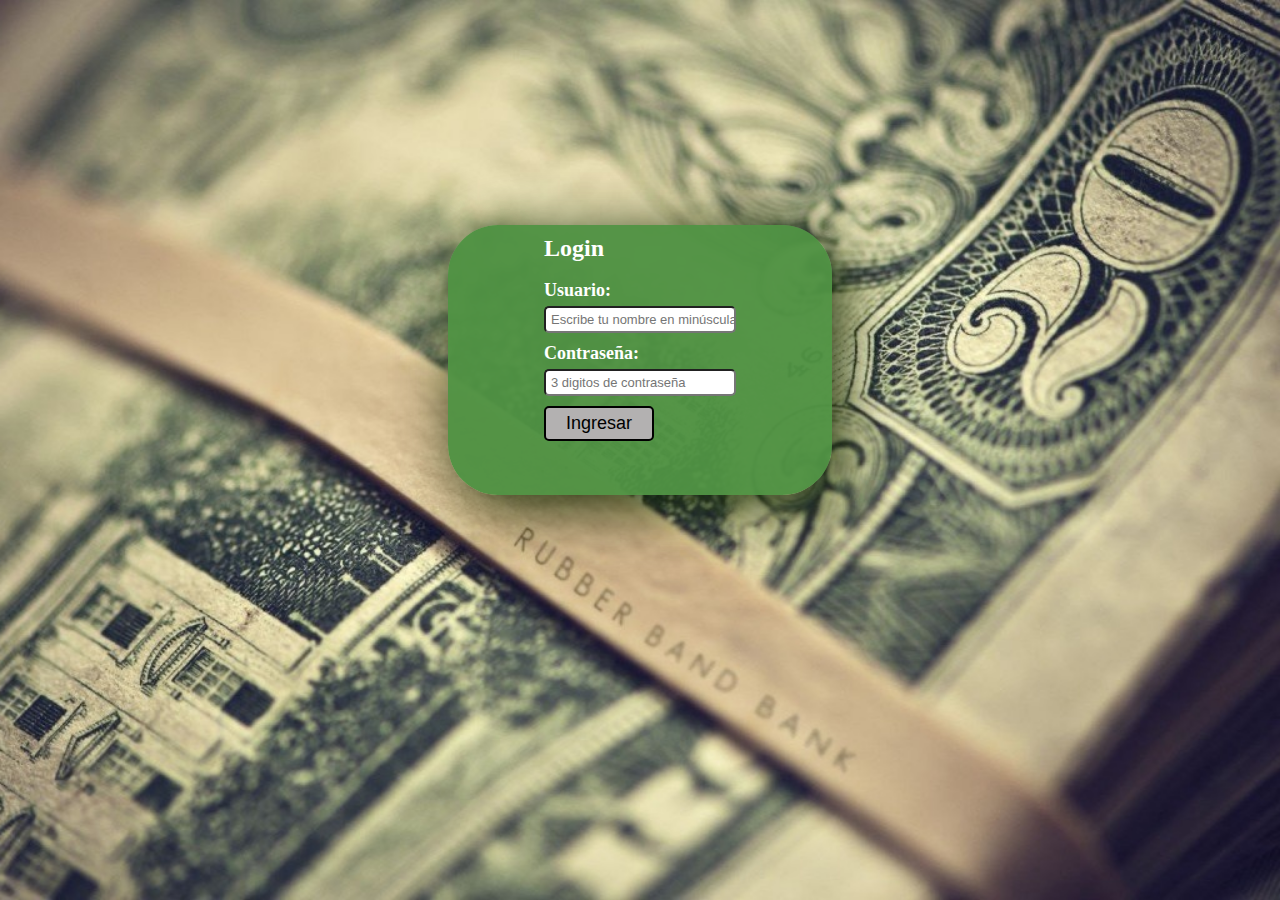
<file: index.html>
<!DOCTYPE html>
<html lang="en">
<head>
  <meta charset="UTF-8">
  <meta name="viewport" content="width=device-width, initial-scale=1.0">
  <title>Banco</title>
  <link rel="stylesheet" href="style.css">
  <link rel="icon" href="Images/money_639365.png">
</head>
<body>
  <form id="formulario">
    <h2 class="título__login" >Login</h2>
    <div>
      <label class="label__usuario" for="username">Usuario:</label><br>
      <input class="input__usuario" type="text" placeholder="Escribe tu nombre en minúsculas" id="username" name="username">
    </div>

    <div>
      <label class="label__contrasena" for="password">Contraseña:</label><br>
      <input  class="input__contrasena" type="password" placeholder="3 digitos de contraseña" id="password" name="password">
    </div>

    <button class="boton__ingresar" type="submit">Ingresar</button>
    <p id="mensaje"></p>
  </form>


<script src="app.js" ></script>
</body>
</html>
</file>
<file: style.css>
*{
    margin:0;
    padding: 0;
    box-sizing: border-box;
}

body{
    background-image:url(Images/fondo.jpg) ;
    background-repeat: no-repeat;
    background-size: cover;
    background-attachment: fixed;
    background-position: center;
    display: flex;
    align-items: center;
    justify-content: center;
}

#formulario{
    background-color: rgba(79, 145, 66, 0.965);
    width: 30vw;
    height: 30vh;
    margin-top: 25vh;
    display: grid;
    align-content: center;
    justify-content: center;
    border-radius: 50px;
    box-shadow: 10px 10px 60px rgb(16, 38, 0);
}


h2{
    color: rgb(255, 255, 255);
    font-family: Georgia, 'Times New Roman', Times, serif;
    margin-top: -45px;
}

.label__usuario{
    color: rgb(255, 255, 255);
    font-family: Georgia, 'Times New Roman', Times, serif;
    font-weight: bold;
    font-size: large;
}

.input__usuario{
    width:15vw;
    height: 3vh;
    font-size: small;
    margin-top: 5px;
    margin-bottom: 10px;
    border-radius: 5px;
    padding-left: 5px;
}

.label__contrasena{
    color: rgb(255, 255, 255);
    font-family: Georgia, 'Times New Roman', Times, serif;
    font-weight: bold;
    font-size: large;
}

.input__contrasena{
    width:15vw;
    height: 3vh;
    font-size: small;
    margin-top: 5px;
    margin-bottom: 10px;
    border-radius: 5px;
    padding-left: 5px;
}

.boton__ingresar{
    width: 110px;
    height: 35px;
    border-radius: 5px;
    background-color: rgb(179, 177, 177);
    border: 2px solid black;
    cursor: pointer;
    font-family: Arial, Helvetica, sans-serif;
    font-size: large;
}

.boton__ingresar:hover{
    background-color: #b4e9a9;
    border: 2px solid #b4e9a9;
}

#mensaje {
    color: rgb(162, 0, 0);
    font-family: Georgia, 'Times New Roman', Times, serif;
    font-weight: bold;
}
</file>
